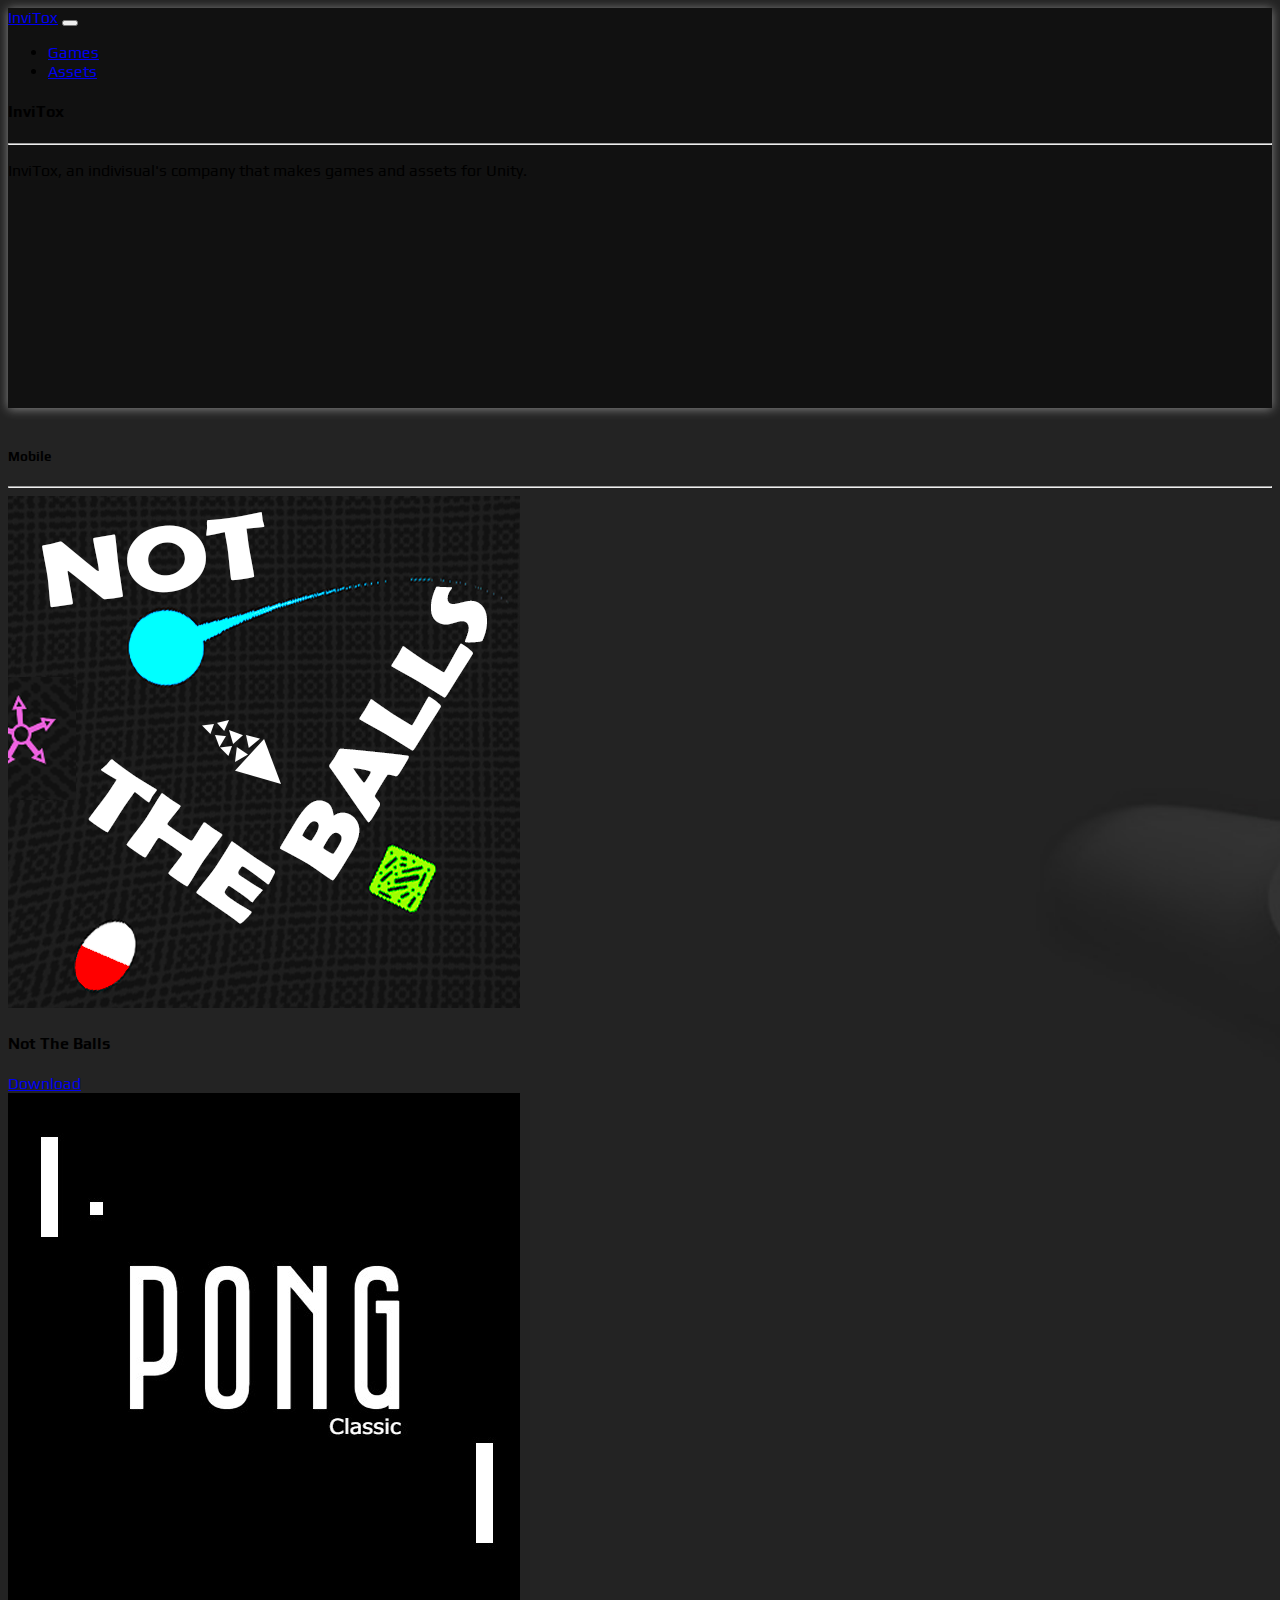
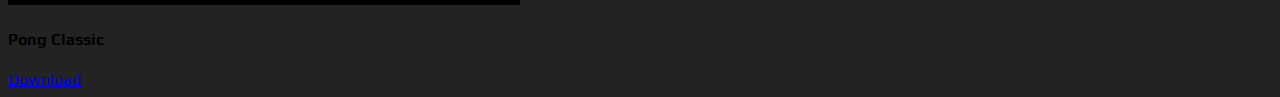
<file: index.html>
<!-- 
<!doctype html>
<html lang="en">
  <head>
    <title>HMD</title>
    <meta charset="utf-8">
    <meta name="viewport" content="width=device-width, initial-scale=1, shrink-to-fit=no">

    <link rel="stylesheet" href="https://stackpath.bootstrapcdn.com/bootstrap/5.0.0-alpha1/css/bootstrap.min.css" integrity="sha384-r4NyP46KrjDleawBgD5tp8Y7UzmLA05oM1iAEQ17CSuDqnUK2+k9luXQOfXJCJ4I" crossorigin="anonymous">
    <script src="https://stackpath.bootstrapcdn.com/bootstrap/5.0.0-alpha1/js/bootstrap.min.js" integrity="sha384-oesi62hOLfzrys4LxRF63OJCXdXDipiYWBnvTl9Y9/TRlw5xlKIEHpNyvvDShgf/" crossorigin="anonymous"></script>
    <script src="https://cdn.jsdelivr.net/npm/popper.js@1.16.0/dist/umd/popper.min.js" integrity="sha384-Q6E9RHvbIyZFJoft+2mJbHaEWldlvI9IOYy5n3zV9zzTtmI3UksdQRVvoxMfooAo" crossorigin="anonymous"></script>
    <link rel="stylesheet" href="style.css">
  </head>
  <body>
    <nav class="navbar navbar-expand-md bg-dark navbar-dark">
        <a class="navbar-brand" href="#">HMD</a>
      
        <button class="navbar-toggler" type="button" data-toggle="collapse" data-target="#collapsibleNavbar">
          <span class="navbar-toggler-icon"></span>
        </button>
      
        <div class="collapse navbar-collapse" id="collapsibleNavbar">
          <ul class="navbar-nav">
            <li class="nav-item">
              <a class="nav-link" href="#Contact">Games</a>
            </li>
            <li class="nav-item">
              <a class="nav-link" href="#Games">Contact</a>
            </li>
            <li class="nav-item">
              <a class="nav-link" href="privacy.html">Privacy/Policy</a>
            </li>
            <li class="nav-item">
              <a class="nav-link" href="Pong-PrivacyPolicy.html">Pong-PrivacyPolicy</a>
            </li>
          </ul>
        </div>
      </nav>
          <div class="container-fluid head1">
              <div class="jumbotron col-10 col-lg-4 text-light ml-5">
                  <h1 class="header-head-font">HMD</h1>
                  <p class="lead">Game developer</p>
                  <hr class="my-4">
                  <p class="text-light">Just a guy trying to make GAMES!. Still beginner but can make decent game mechanics <br> I'm a Game Programmer, using Unity and C# I can create (atleast try to make) games.</p>
                  <p class="text-light dumbTXT mt-lg-5 mt-2">WELCOME TO THE DUMBshit WORLD!</p>
              </div>
          </div>
          <hr class="solid m-0">
          <div>
            <div class="container-fluid col-12 col-lg-12 row justify-content-center align-items-center">
              <div class="jumbotron col-12 text-center">
                  <h3 class="head-font text-light text-center">Games</h1>
              </div>
          </div>
            <div class="container-fluid col-12 col-lg-12 row justify-content-center align-items-center" id="Games">
              <div class="container head3 col-10 col-md-10 col-lg-4 mt-3">
                <p class="text-light col-8 ">Lorem ipsum, dolor sit amet consectetur adipisicing elit. Optio at molestiae minus, ipsum aliquid, rem tenetur, in alias nobisLorem ipsum, dolor sit amet consectetur adipisicing elit. Optio at molestiae minus, ipsum aliquid, rem tenetur, in alias nobis</p>
              </div>
              <div class="container head3 col-10 col-md-10 col-lg-4 mt-3">
                <p class="text-light col-8 ">Lorem ipsum, dolor sit amet consectetur adipisicing elit. Optio at molestiae minus, ipsum aliquid, rem tenetur, in alias nobisLorem ipsum, dolor sit amet consectetur adipisicing elit. Optio at molestiae minus, ipsum aliquid, rem tenetur, in alias nobis</p>
              </div>
            </div>
          </div>
          <div>
          <div class="container-fluid col-12 col-lg-12 row justify-content-center align-items-center">
              <div class="jumbotron col-12 text-center">
                  <h3 class="head-font text-light text-center">Contact</h1>
              </div>
          </div>
        </div>
        <div>
            <div class="container head2 col-12 col-lg-6" id="Contact">
                <div class="jumbotron">
                    <div class="container-fluid row col-lg-12 col-12 justify-content-center align-items-center">
                      <div class="col-12 col-lg-6 text-center text-light"> <p>example@123.com</p> </div>
                      <div class="col-12 col-lg-6 text-center text-light"><a href="#"> <p>Instagram</p> </a></div>
                    </div>
                </div>
            </div>
        </div>

        <br><br><br>

        
  </body>
</html> -->

<!DOCTYPE html>
<html lang="en">
<head>
  <!--Required Meta tags-->
  <meta charset="UTF-8">
  <meta name="viewport" content="width=device-width, initial-scale=1.0">
  
  <!--Title-->
  <title>InviTox</title>
  
  <!--Bootstrap-->
  <link href="https://cdn.jsdelivr.net/npm/bootstrap@5.0.2/dist/css/bootstrap.min.css" rel="stylesheet" integrity="sha384-EVSTQN3/azprG1Anm3QDgpJLIm9Nao0Yz1ztcQTwFspd3yD65VohhpuuCOmLASjC" crossorigin="anonymous">
  <!--CSS-->
  <link rel="stylesheet" href="style.css">

</head>
<body>



  <!--Header-->

  <div class="container-fluid text-light head1">

      <!--Navbar-->
      <nav class="navbar navbar-expand-sm navbar-dark noBG">
        <div class="container-fluid">
          <a class="navbar-brand" href="#">InviTox</a>
          <button class="navbar-toggler" type="button" data-bs-toggle="collapse" data-bs-target="#collapsibleNavbar">
            <span class="navbar-toggler-icon"></span>
          </button>
          <div class="collapse navbar-collapse justify-content-center" id="collapsibleNavbar">
            <ul class="navbar-nav">
              <li class="nav-item">
                <a class="nav-link" href="#">Games</a>
              </li>   
              <li class="nav-item">
                <a class="nav-link" href="#">Assets</a>
              </li>   
            </ul>
          </div>
        </div>
      </nav>

    <div class="mt-4 p-5 col-12 col-md-4">
      <h4 class="display-4">InviTox</h4>
      <hr>
      <p>InviTox, an indivisual's company that makes games and assets for Unity.</p>
    </div>

  </div>

<br>

  <div class="container-fluid row text-center">
    <h5 class="display-5 text-light">Mobile</h5>
    <hr class="text-light">
      <div class="col-md-6 d-flex justify-content-center">
        <div class="card noBG text-light" style="width:200px">
          <img class="card-img-top" src="GameIcons/NotTheBalls.png" alt="Card image">
          <div class="card-body">
            <h4 class="card-title">Not The Balls</h4>
            <a href="https://play.google.com/store/apps/details?id=com.HMD.NotTheBalls" class="btn btn-dark">Download</a>
          </div>
        </div>
      </div>
      <div class="col-md-6 d-flex justify-content-center">
        <div class="card noBG text-light" style="width:200px">
          <img class="card-img-top" src="GameIcons/PongClassic.jpg" alt="Card image">
          <div class="card-body">
            <h4 class="card-title">Pong Classic</h4>
            <a href="https://play.google.com/store/apps/details?id=com.InviTox.PongClassic" class="btn btn-dark">Download</a>
          </div>
        </div>
      </div>
  </div>


  <script src="https://cdn.jsdelivr.net/npm/@popperjs/core@2.9.2/dist/umd/popper.min.js" integrity="sha384-IQsoLXl5PILFhosVNubq5LC7Qb9DXgDA9i+tQ8Zj3iwWAwPtgFTxbJ8NT4GN1R8p" crossorigin="anonymous"></script>
  <script src="https://cdn.jsdelivr.net/npm/bootstrap@5.0.2/dist/js/bootstrap.min.js" integrity="sha384-cVKIPhGWiC2Al4u+LWgxfKTRIcfu0JTxR+EQDz/bgldoEyl4H0zUF0QKbrJ0EcQF" crossorigin="anonymous"></script>

</body>
</html>
</file>
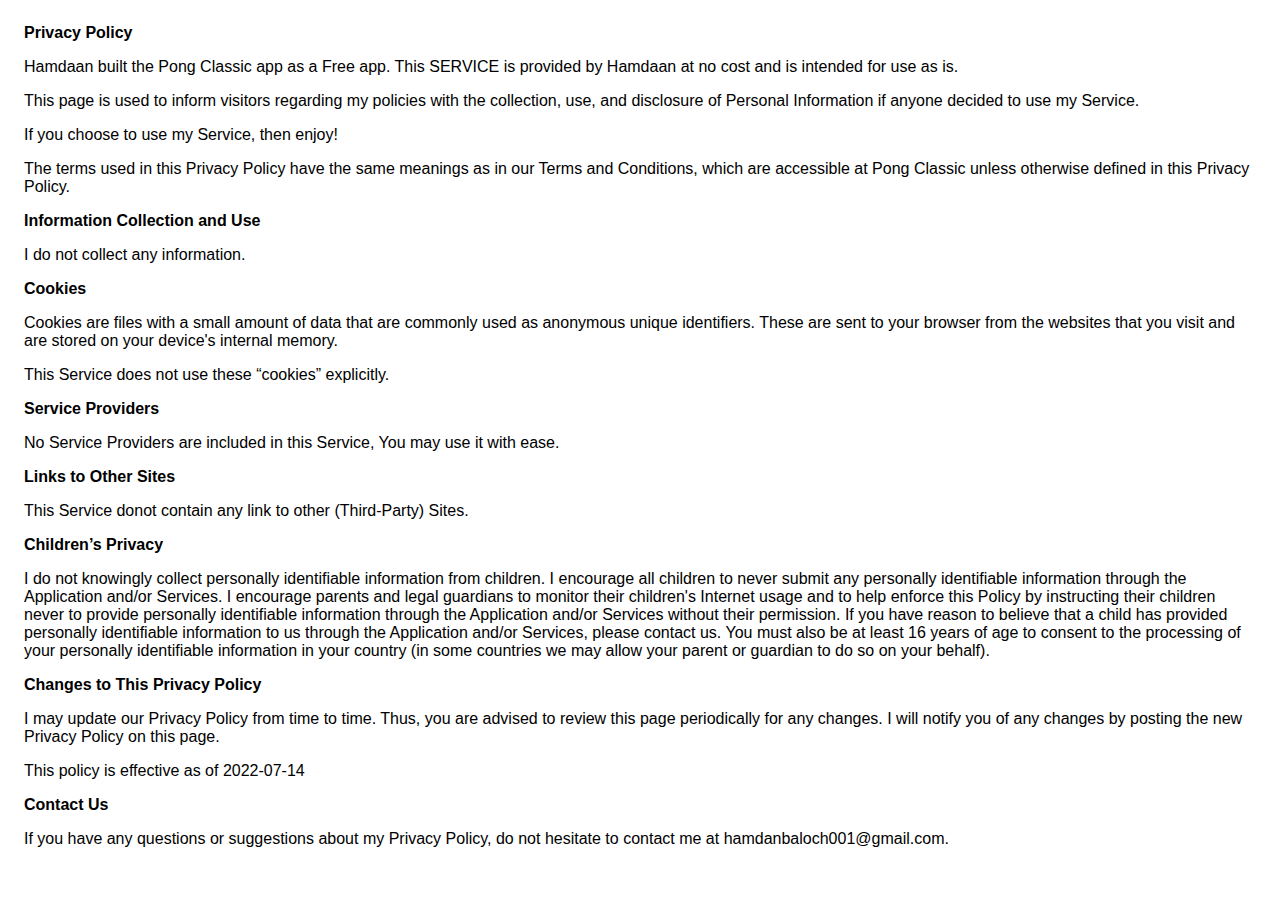
<file: Pong-PrivacyPolicy.html>
<!DOCTYPE html>
    <html>
    <head>
      <meta charset='utf-8'>
      <meta name='viewport' content='width=device-width'>
      <title>Privacy Policy</title>
      <style> body { font-family: 'Helvetica Neue', Helvetica, Arial, sans-serif; padding:1em; } </style>
    </head>
    <body>
    <strong>Privacy Policy</strong> <p>
                  Hamdaan built the Pong Classic app as
                  a Free app. This SERVICE is provided by
                  Hamdaan at no cost and is intended for use as
                  is.
                </p> <p>
                  This page is used to inform visitors regarding my
                  policies with the collection, use, and disclosure of Personal
                  Information if anyone decided to use my Service.
                </p> <p>
                  If you choose to use my Service, then enjoy!
                </p> <p>
                  The terms used in this Privacy Policy have the same meanings
                  as in our Terms and Conditions, which are accessible at
                  Pong Classic unless otherwise defined in this Privacy Policy.
                </p> <p><strong>Information Collection and Use</strong></p> <p>
                  I do not collect any information.
                </p>
                </p> <p><strong>Cookies</strong></p> <p>
                  Cookies are files with a small amount of data that are
                  commonly used as anonymous unique identifiers. These are sent
                  to your browser from the websites that you visit and are
                  stored on your device's internal memory.
                </p> <p>
                  This Service does not use these “cookies” explicitly.
                </p> <p><strong>Service Providers</strong></p> <p>
                  No Service Providers are included in this Service, You may use it with
                  ease.
                </p>
                </p> <p><strong>Links to Other Sites</strong></p> <p>
                  This Service donot contain any link to other (Third-Party) Sites.
                </p> <p><strong>Children’s Privacy</strong></p> <!----> <div><p>
                    I do not knowingly collect personally
                    identifiable information from children. I 
                    encourage all children to never submit any personally
                    identifiable information through 
                    the Application and/or Services.
                    I encourage parents and legal guardians to monitor 
                    their children's Internet usage and to help enforce this Policy by instructing 
                    their children never to provide personally identifiable information through the Application and/or Services without their permission. If you have reason to believe that a child 
                    has provided personally identifiable information to us through the Application and/or Services, 
                    please contact us. You must also be at least 16 years of age to consent to the processing 
                    of your personally identifiable information in your country (in some countries we may allow your parent 
                    or guardian to do so on your behalf).
                  </p></div> <p><strong>Changes to This Privacy Policy</strong></p> <p>
                  I may update our Privacy Policy from
                  time to time. Thus, you are advised to review this page
                  periodically for any changes. I will
                  notify you of any changes by posting the new Privacy Policy on
                  this page.
                </p> <p>This policy is effective as of 2022-07-14</p> <p><strong>Contact Us</strong></p> <p>
                  If you have any questions or suggestions about my
                  Privacy Policy, do not hesitate to contact me at hamdanbaloch001@gmail.com.</p>
    </body>
    </html>
</file>
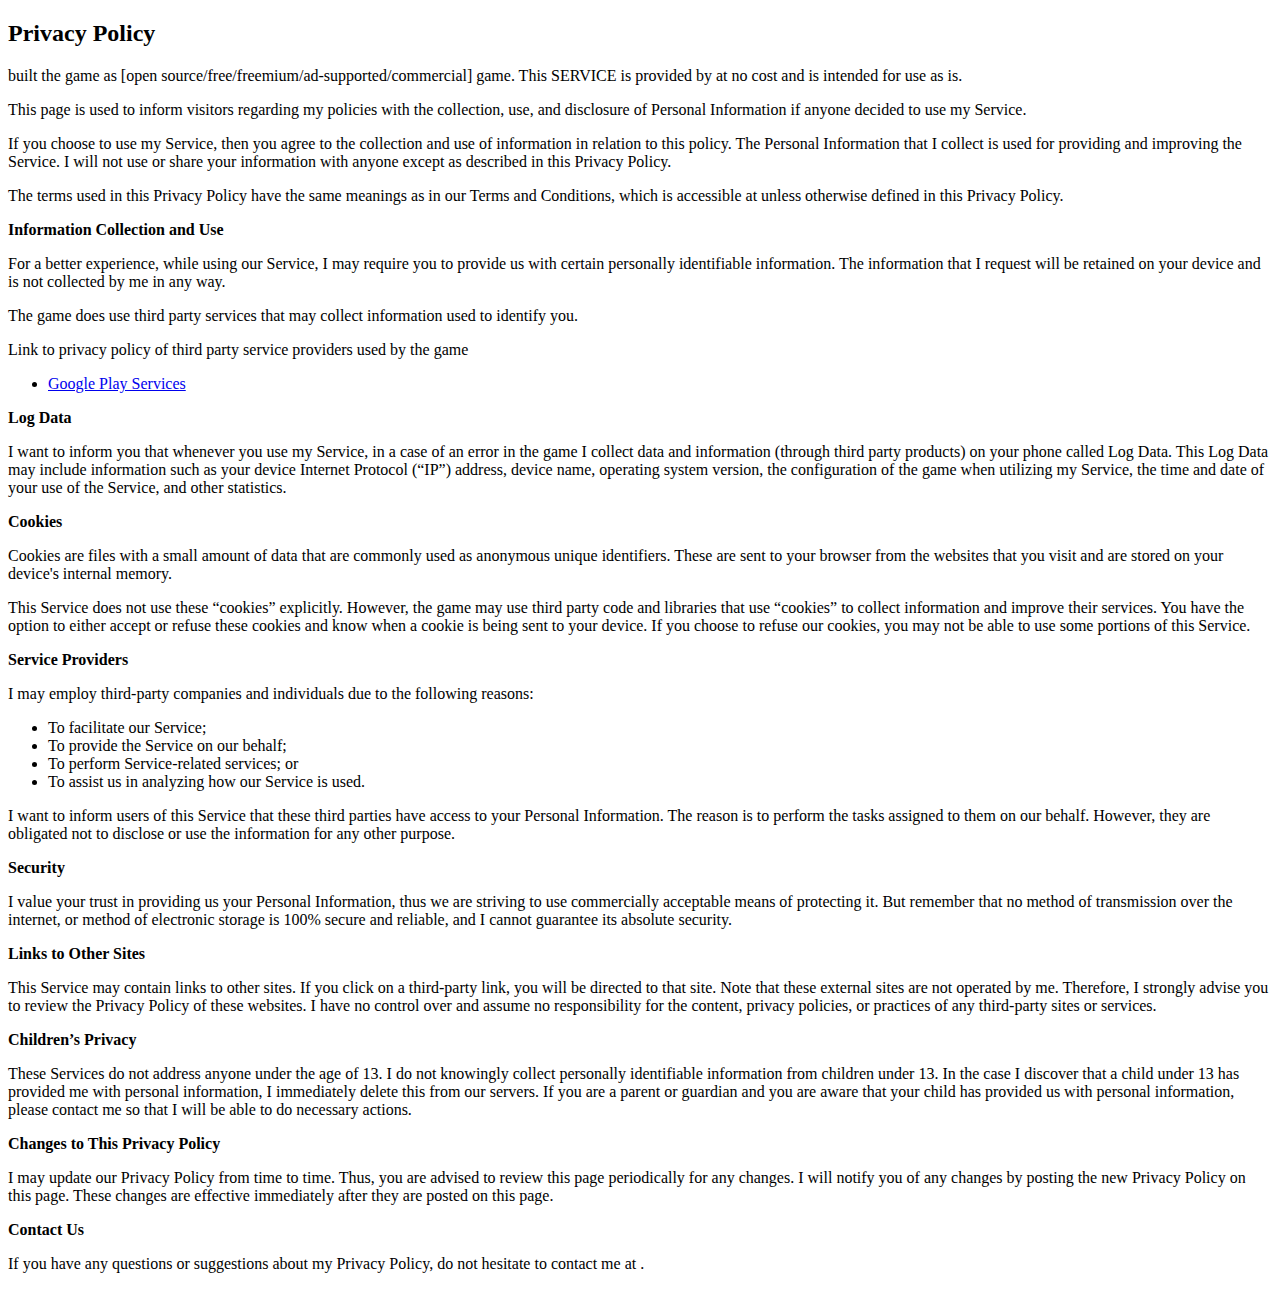
<file: privacy.html>
<!DOCTYPE html>
<html lang="en">
<head>
    <meta charset="UTF-8">
    <meta name="viewport" content="width=device-width, initial-scale=1.0">
    <title>Privacy/Policy</title>
</head>
<body>
    <h2>Privacy Policy</h2> <p>
        built the  game as
       [open source/free/freemium/ad-supported/commercial] game. This SERVICE is provided by
        at no cost and is intended for
       use as is.
     </p> <p>
       This page is used to inform visitors regarding
       my policies with the collection, use, and
       disclosure of Personal Information if anyone decided to use
       my Service.
     </p> <p>
       If you choose to use my Service, then you agree
       to the collection and use of information in relation to this
       policy. The Personal Information that I collect is
       used for providing and improving the Service.
       I will not use or share your
       information with anyone except as described in this Privacy
       Policy.
     </p> <p>
       The terms used in this Privacy Policy have the same meanings
       as in our Terms and Conditions, which is accessible at
        unless otherwise defined in this Privacy
       Policy.
     </p> <p><strong>Information Collection and Use</strong></p> <p>
       For a better experience, while using our Service,
       I may require you to provide us with certain
       personally identifiable information. The
       information that I request will be
       retained on your device and is not collected by me in any way.
     </p> <p>
       The game does use third party services that may collect
       information used to identify you.
     </p> <div><p>
         Link to privacy policy of third party service providers
         used by the game
       </p> <ul><li><a href="https://www.google.com/policies/privacy/" target="_blank">Google Play Services</a></li><!----><!----><!----><!----><!----><!----><!----><!----><!----><!----><!----><!----><!----></ul></div> <p><strong>Log Data</strong></p> <p>
       I want to inform you that whenever
       you use my Service, in a case of an error in the
       game I collect data and information (through third
       party products) on your phone called Log Data. This Log Data
       may include information such as your device Internet
       Protocol (“IP”) address, device name, operating system
       version, the configuration of the game when utilizing
       my Service, the time and date of your use of the
       Service, and other statistics.
     </p> <p><strong>Cookies</strong></p> <p>
       Cookies are files with a small amount of data that are
       commonly used as anonymous unique identifiers. These are
       sent to your browser from the websites that you visit and
       are stored on your device's internal memory.
     </p> <p>
       This Service does not use these “cookies” explicitly.
       However, the game may use third party code and libraries that
       use “cookies” to collect information and improve their
       services. You have the option to either accept or refuse
       these cookies and know when a cookie is being sent to your
       device. If you choose to refuse our cookies, you may not be
       able to use some portions of this Service.
     </p> <p><strong>Service Providers</strong></p> <p>
       I may employ third-party companies
       and individuals due to the following reasons:
     </p> <ul><li>To facilitate our Service;</li> <li>To provide the Service on our behalf;</li> <li>To perform Service-related services; or</li> <li>To assist us in analyzing how our Service is used.</li></ul> <p>
       I want to inform users of this
       Service that these third parties have access to your
       Personal Information. The reason is to perform the tasks
       assigned to them on our behalf. However, they are obligated
       not to disclose or use the information for any other
       purpose.
     </p> <p><strong>Security</strong></p> <p>
       I value your trust in providing us
       your Personal Information, thus we are striving to use
       commercially acceptable means of protecting it. But remember
       that no method of transmission over the internet, or method
       of electronic storage is 100% secure and reliable, and
       I cannot guarantee its absolute security.
     </p> <p><strong>Links to Other Sites</strong></p> <p>
       This Service may contain links to other sites. If you click
       on a third-party link, you will be directed to that site.
       Note that these external sites are not operated by
       me. Therefore, I strongly advise you to
       review the Privacy Policy of these websites.
       I have no control over and assume no
       responsibility for the content, privacy policies, or
       practices of any third-party sites or services.
     </p> <p><strong>Children’s Privacy</strong></p> <p>
       These Services do not address anyone under the age of 13.
       I do not knowingly collect personally
       identifiable information from children under 13. In the case
       I discover that a child under 13 has provided
       me with personal information,
       I immediately delete this from our servers. If you
       are a parent or guardian and you are aware that your child
       has provided us with personal information, please contact
       me so that I will be able to do
       necessary actions.
     </p> <p><strong>Changes to This Privacy Policy</strong></p> <p>
       I may update our Privacy Policy from
       time to time. Thus, you are advised to review this page
       periodically for any changes. I will
       notify you of any changes by posting the new Privacy Policy
       on this page. These changes are effective immediately after
       they are posted on this page.
     </p> <p><strong>Contact Us</strong></p> <p>
       If you have any questions or suggestions about
       my Privacy Policy, do not hesitate to contact
       me at .
     </p>
</body>
</html>
</file>
<file: style.css>
@import url('https://fonts.googleapis.com/css2?family=Potta+One&family=Roboto&family=Play&display=swap');
body{
    background: url("Backgrounds/bg.jpg");
    background-size: cover;
    font-family: sans-serif;
    font-family: 'Play', cursive;
}
.noBG{
    background-color: rgba(0, 0, 0, 0);
}
.head1{
    height: 400px;
    margin: 0%;
    padding: 0%;
    background-image: url("Backgrounds/header.jpg");
    background-position: center;
    background-repeat: no-repeat;
    box-shadow: 0px 1px 10px rgba(255, 255, 255, 0.459);
}
/* .topNav{
    padding: 20px;
    padding-left: 50px;
    padding-right: 50px;
    height: 60px;
}
.logo{
    text-decoration: none;
    font-size: 25px;
    font-weight: 600;
}
.items{
    font-size: 20px;
}
.dropdown-menu{
    border: none;
}
.nav-item:hover .dropdown-menu{
    display: block;
}
.jumbotron{
    background: none;
    padding: 0%;
    padding-top: 60px;
}
.head2 .jumbotron{
    padding: 20px;
    border-left:3px solid rgb(255, 255, 255);
    border-radius: 0%;
    background: rgba(24, 24, 24, 0.76);
}
.head3{
    display: flex;
    justify-content: center;
    align-items: center;
    height: 360px;
    width: 630px;
    background-image:linear-gradient(to bottom, rgba(0, 0, 0, 0), rgba(0, 0, 0, 0.747)) , url("img1.jpg");
    background-position: center;
    background-size: cover;
}
.solid{
    border-top: 2px solid #ffffff;
}
.dumbTXT{  
    font-family: 'Potta One', cursive;
} */
</file>
